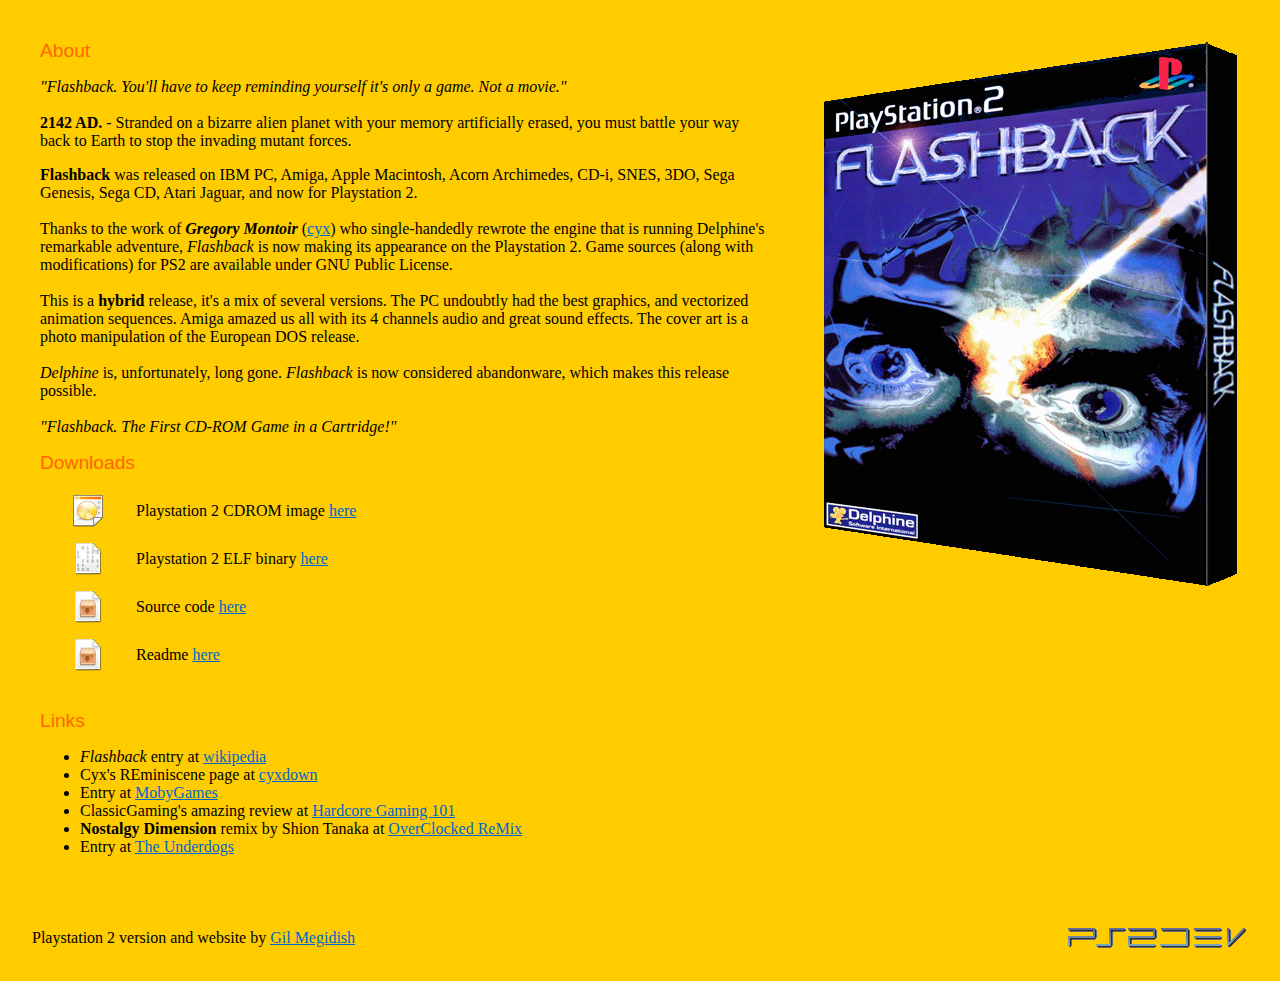
<file: index.html>
<!DOCTYPE html PUBLIC "-//W3C//DTD HTML 4.01 Transitional//EN">
<html>
<head>
	<meta content="text/html; charset=ISO-8859-1" http-equiv="content-type">
	<title>Flashback - Quest For Identity</title>
	<meta name="keywords" content="flashback, playstation">
	<meta name="description" content="Flashback for Playstation 2 (Open Source.) You'll have to keep reminding yourself it's only a game, not a movie.">
	<link rel="stylesheet" type="text/css" href="default.css">
</head>

<body>
	
<!-- YES, YES! I write htmls with ultraedit -->
<table width="100%" border=0 cellpadding=16 cellspacing=16>
<tr>
<td valign="top">

	<h1>About</h1>
	<p>
		<i>"Flashback. You'll have to keep reminding yourself it's only a game. Not a movie."</i>
		<br>
		<br>
		<strong>2142 AD. </strong> - Stranded on a bizarre alien planet with your memory artificially erased, you must 
		battle your way back to Earth to stop the invading mutant forces. 		
	</p>
	
	<p>
		<strong>Flashback</strong> was released on IBM PC, Amiga, Apple Macintosh, Acorn Archimedes, CD-i, SNES, 3DO, 
		Sega Genesis, Sega CD, Atari Jaguar, and now for Playstation 2.
		<br>
		<br>
		Thanks to the work of <strong><i>Gregory Montoir</i></strong> (<a href="http://membres.lycos.fr/cyxdown/reminiscence/">cyx</a>) 
		who single-handedly rewrote the engine that is running Delphine's remarkable adventure, <i>Flashback</i> is now making
		its appearance on the Playstation 2. Game sources (along with modifications) for PS2 are available under GNU Public License.
		<br>
		<br>
		This is a <strong>hybrid</strong> release, it's a mix of several versions. The PC undoubtly had the best
		graphics, and vectorized animation sequences. Amiga amazed us all with its 4 channels audio and great
		sound effects. The cover art is a photo manipulation of the European DOS release.
		<br>
		<br>
		<i>Delphine</i> is, unfortunately, long gone. <i>Flashback</i> is now considered abandonware, which makes
		this release possible.
		<br>
		<br>
		<i>"Flashback. The First CD-ROM Game in a Cartridge!"</i><br>
	</p>
		
	<h1>Downloads</h1>
	
	<table border=0 width="100%" cellpadding=0 cellspacing=0>
		<tr><td width="96" height="48" align="center"><img src="cdimage.png" width="32" height="32" alt=""></td><td valign="middle">Playstation 2 CDROM image <a href="titan/flashback-0.18.1-ps2iso.zip">here</a></td></tr>
		<tr><td width="96" height="48" align="center"><img src="binary.png" width="32" height="32" alt=""></td><td valign="middle">Playstation 2 ELF binary <a href="titan/flashback-0.18.1-ps2elf.zip">here</a></td></tr>
		<tr><td width="96" height="48" align="center"><img src="tgz.png" width="32" height="32" alt=""></td><td valign="middle">Source code <a href="titan/flashback-0.18.1-ps2src.tar.gz">here</a></td></tr>
		<tr><td width="96" height="48" align="center"><img src="tgz.png" width="32" height="32" alt=""></td><td valign="middle">Readme <a href="titan/readme-ps2.txt">here</a></td></tr>
	</table>
	
	<br>
	<h1>Links</h1>
	
		<ul>
			<li><i>Flashback</i> entry at <a href="http://en.wikipedia.org/wiki/Flashback:_The_Quest_for_Identity">wikipedia</a></li>
			<li>Cyx's REminiscene page at <a href="http://membres.lycos.fr/cyxdown/reminiscence/">cyxdown</a></li>
			<li>Entry at <a href="http://www.mobygames.com/game/flashback-the-quest-for-identity">MobyGames</a></li>
			<li>ClassicGaming's amazing review at <a href="http://www.classicgaming.com/reviews/flashback/flashback.htm">Hardcore Gaming 101</a></li>
			<li><strong>Nostalgy Dimension</strong> remix by Shion Tanaka at <a href="http://www.ocremix.org/remix/OCR01054/">OverClocked ReMix</a></li>
			<li>Entry at <a href="http://www.the-underdogs.info/game.php?id=1351">The Underdogs</a></li>
		</ul>
	
</td>

<td width=420 valign="top" align="right"><img src="covertart.png" alt="covert-art" width="420" height="550"></td>

</tr>
</table>

<!-- banners -->

<table width="100%" border="0" cellpadding="8" cellspacing="16">
	<tr>
		<td>Playstation 2 version and website by <a href="mailto:gil@)SPAMNOT(megidish.net">Gil Megidish</a></td>
		<td width="180"><a href="http://www.ps2dev.org"><img src="ps2dev.png" width="180" height="21" border=0 alt="ps2dev.org logo"></a></td>
	</tr>

</table>

</body>
</html>
</file>
<file: default.css>
body {
	color: #000000;
	background: #fc0;
	font-family: Georgia, "Times New Roman", Times, serif;
	font-size: 100%;
}

table.table {
	font-family: Verdana, Arial, Helvetica, sans-serif;
	font-size: 80%;
}

table.itable {
	font-family: Verdana, Arial, Helvetica, sans-serif;
	font-size: 100%;
}

span.small {
	font-family: Verdana, Arial, Helvetica, sans-serif;
	font-size: 80%;
}

code {
	color: #000000;
}

pre {
	color: #000000;
}

a {
	color: #0066CC;
	text-decoration: underline;
}

a:visited {
	color: #0066CC;
	text-decoration: underline;
}

a:hover {
	color: #990000;
	text-decoration: underline;
}

td.left {
	font-family: Verdana, Arial, Helvetica, sans-serif;
	font-size: 80%;
}

.hd {
  background: #99cccc;
  color: #336666;
}

a.hd {
  color: #336666;
  font-family: Times New Roman, serif;
  font-style: italic;
  text-decoration: none;
  font-size: 120%;
}
a.hd:hover {
  text-decoration: underline;
}

.st {
  font-family: Times New Roman, serif;
  font-size: 120%;
  font-style: italic;
}

td.nav {
  font-family: Arial, sans-serif;
  background: #99cccc;
  color: #336666;
  font-size: 80%;
}

td.box {
  font-family: Arial, sans-serif;
  background: #ffcc66;
  color: #336666;
  font-size: 80%;
}

.bg {
  background: #ffffff;
}

td.dkbg {
  background: #336666;
}

.fnt80 {
  font-family: Arial, sans-serif;
  font-size: 80%;
}

h1 {
  font-family: Verdana, Arial, Helvetica, sans-serif;
  font-weight: normal;
  font-size: 120%;
  color: #f60;
}

h2 {
  font-family: Verdana, Arial, Helvetica, sans-serif;
  font-weight: bold;
  font-size: 100%;
  color: #000000;
}

h3 {
	font-family: Verdana, Arial, Helvetica, sans-serif;
	font-weight: bold;
	font-size: 80%;
	color: #000000;
	font-style: italic;
}

ul {
  font-size: 100%;
}

a.nav {
  color: #336666;
  text-decoration: none;
  font-family: Arial, sans-serif;
}

a.nav:hover {
  color: #000000;
  text-decoration: underline;
}

a.navu {
  color: #336666;
  font-family: Arial, sans-serif;
}
</file>
